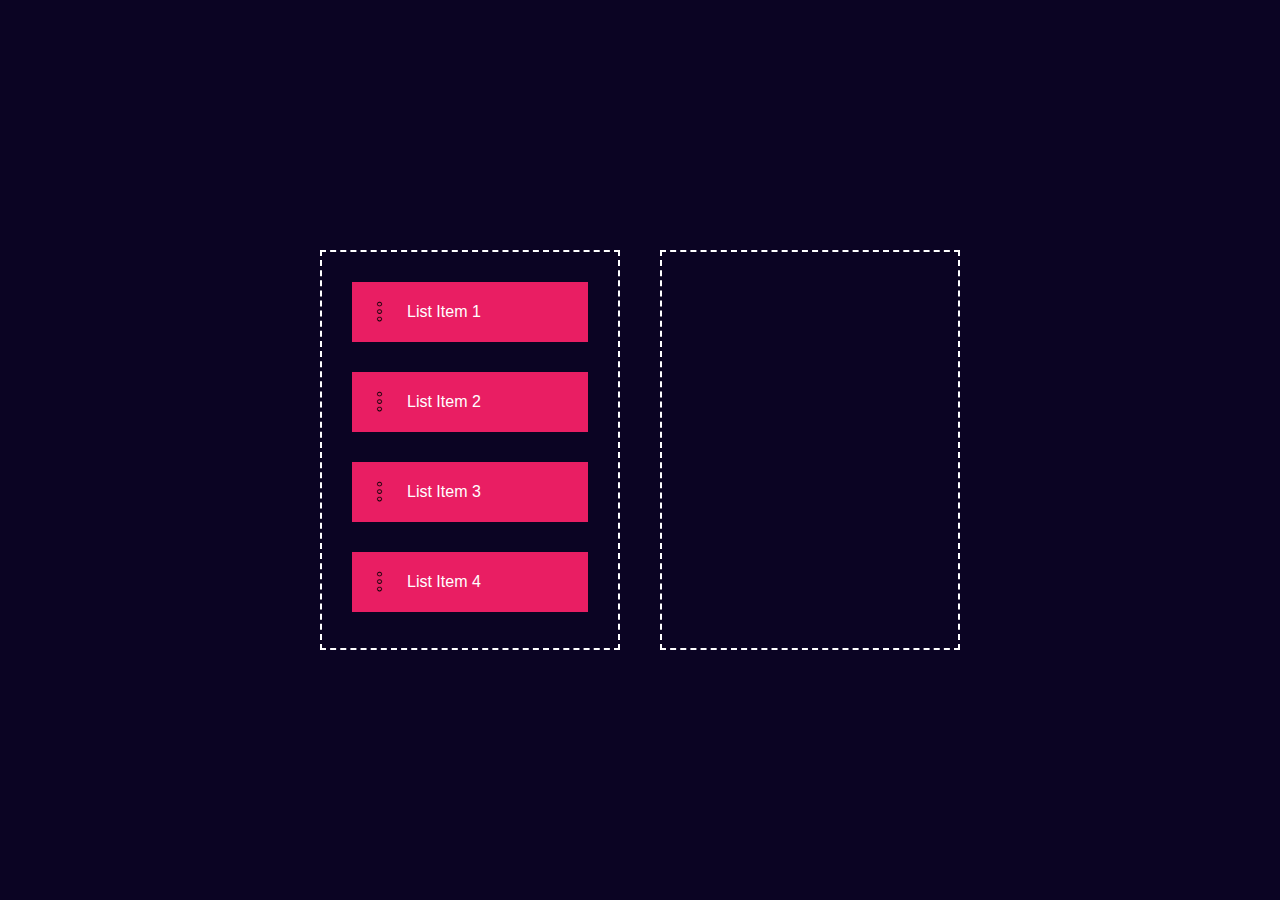
<file: index.html>
<!DOCTYPE html>
<html>
    <head>
        <meta name="viewport" content="width=device-width", initial-scale="1.0">
        <title>Drag & Drop Using JavaSript</title>
        <link rel="stylesheet" href="style.css">
        </head>
        <body>

            <div class="container">
                <div id="left">
                    <div class="list" draggable="true"><img src="icon7.png">List Item
                    1</div>         
                    <div class="list" draggable="true"><img src="icon7.png">List Item
                    2</div>         
                    <div class="list" draggable="true"><img src="icon7.png">List Item
                    3</div>         
                    <div class="list" draggable="true"><img src="icon7.png">List Item
                    4</div>                             
                  </div>
                <div id="right"></div>

            </div>

            <script>

                let lists =  document.getElementsByClassName("list"); 
                let rightBox = document.getElementById("right");
                let leftBox = document.getElementById("left");

                for(list of lists){
                    list.addEventListener("dragstart", function(e){
                        let selected = e.target;

                        rightBox.addEventListener("dragover", function(e){
                            e.preventDefault();
                        });
                        rightBox.addEventListener("drop", function(e){
                            rightBox.appendChild(selected);
                            selected =  null;
                       });

                        leftBox.addEventListener("dragover", function(e){
                            e.preventDefault();
                        });
                        leftBox.addEventListener("drop", function(e){
                            leftBox.appendChild(selected);
                            selected =  null;
                        });
                    })
                }
                       </script>



        </body>
</html>
</file>
<file: style.css>
*{
    margin: 0;
    padding: 0;
    font-family: 'Poppins' , sans-serif;
    box-sizing: border-box;
}
.container{
    width: 100%;
    min-height: 100vh;
    background: #0b0423;
    display: flex;
    align-items: center;
    justify-content: center;

}
#left , #right{
    width: 300px;
    min-height:400px ;
    margin: 20px;
    border: 2px dashed #fff;
}
.list{
    background: #e91e63;
    height: 60px;
    margin: 30px;
    color: #fff;
    display: flex;
    align-items: center;
    cursor: grab;
}
.list img{
    width: 45px;
    margin-right: 5px;
    margin-left: 5px;

}
</file>
